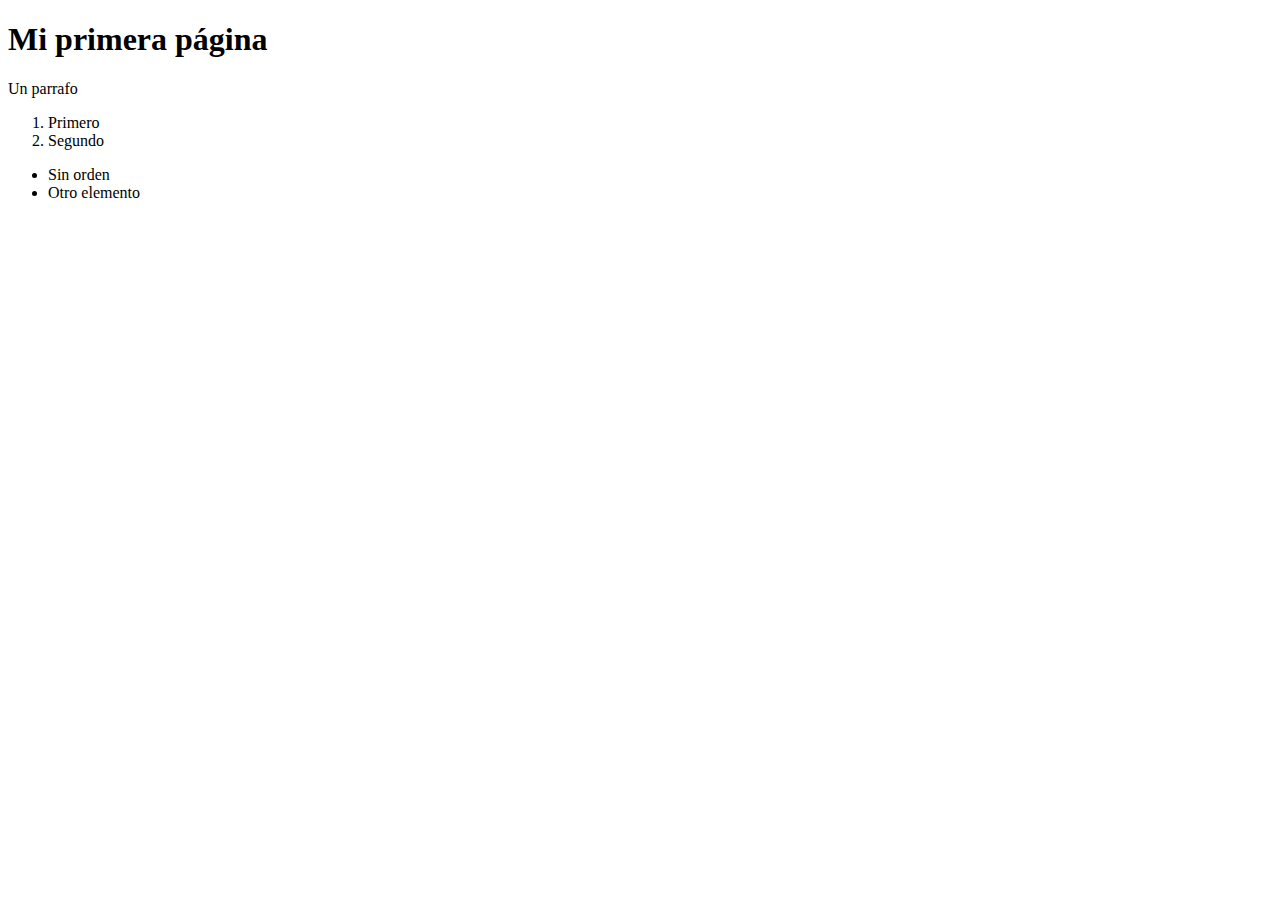
<file: index.html>
<!DOCTYPE html>
<html>
    <head>
        <title>Mi primera página</title>
    </head>
    <body>
        <h1>Mi primera página</h1>
        <p>Un parrafo</p>
        <!-- Lista ordenada -->
        <ol>
            <li>Primero</li>
            <li>Segundo</li>
        </ol>

        <!-- No ordenada -->
        <ul>
            <li>Sin orden</li>
            <li>Otro elemento</li>
        </ul>
    </body>
</html>
</file>
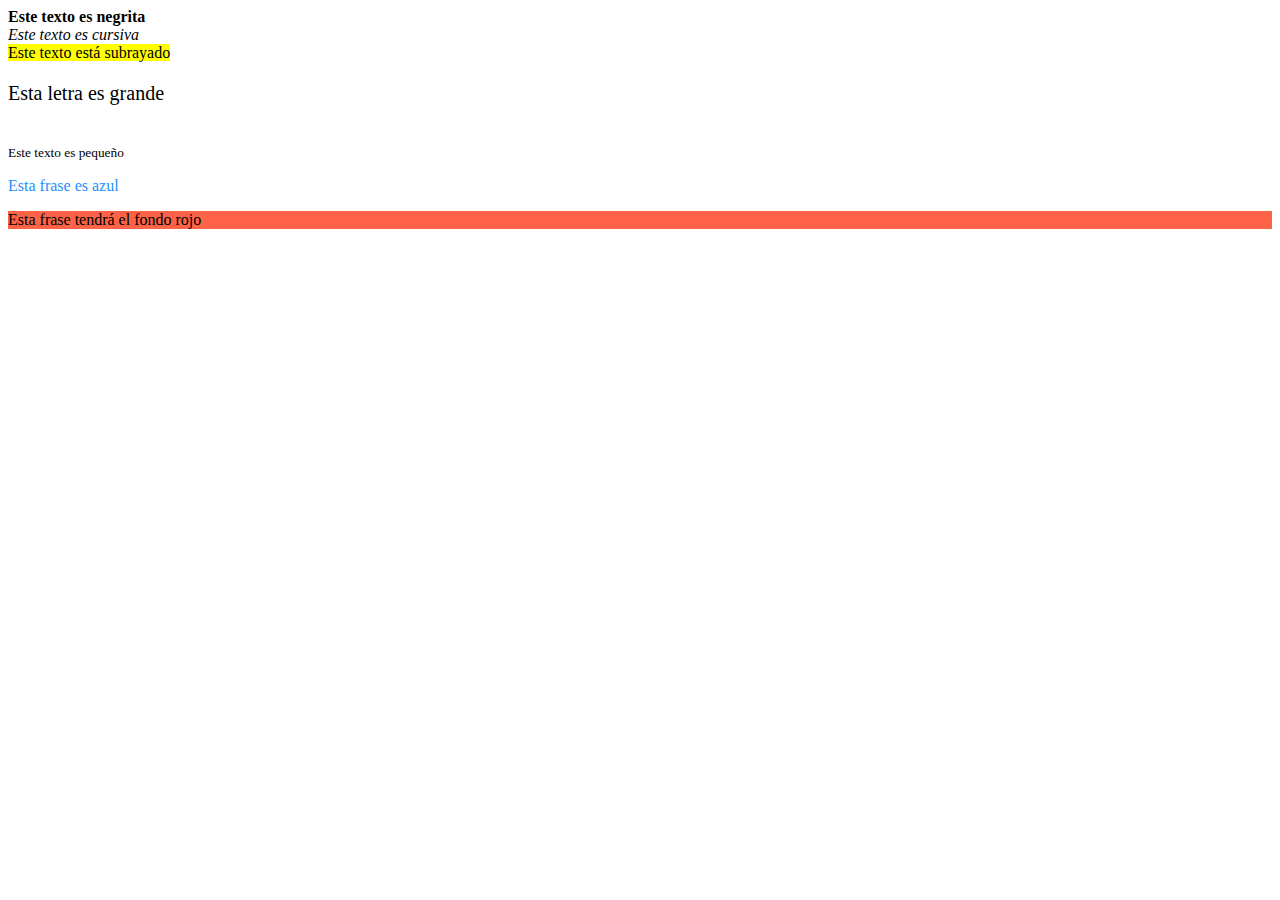
<file: Aplicando colores.html>
<!DOCTYPE html>
<html>
    <head>
        <title>Estilos</title>
    </head>

    <body>
        <b>Este texto es negrita</b><br>
        <i>Este texto es cursiva</i><br>
        <mark>Este texto está subrayado</mark><br>
        <p style="font-size: 20px">Esta letra es grande</p><br>
        <small>Este texto es pequeño</small><br>
        <p style="color:DodgerBlue;">Esta frase es azul</p>
        <p style="background-color:Tomato;">Esta frase tendrá el fondo rojo</p>
</file>
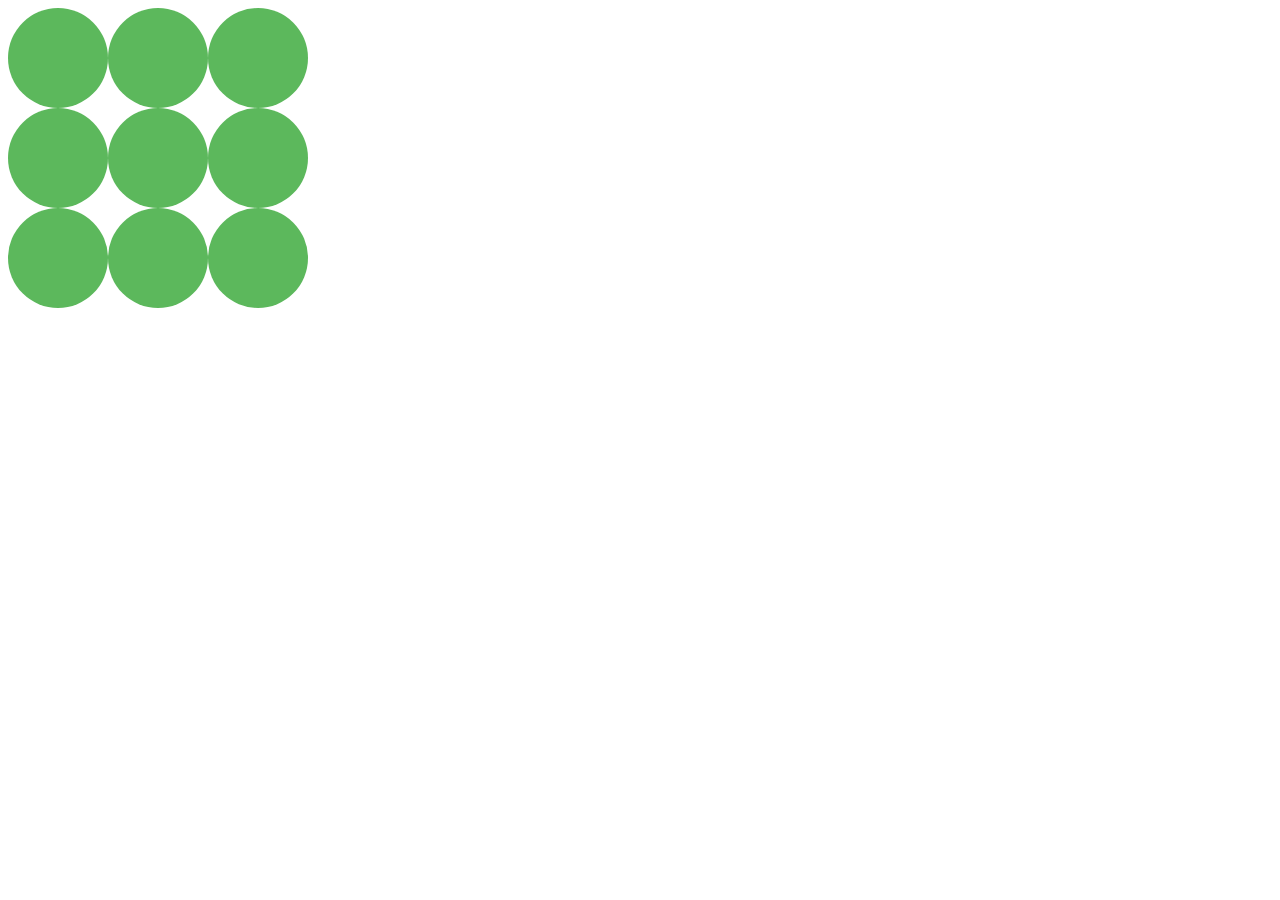
<file: CirculosAleatorios.html>
<!DOCTYPE html>
<html>

<head>
    <title>Ejercicio Circulos</title>
    <style>
        .circulo:hover{ opacity: 0;}
        #div1{
            display: flex; flex-direction: row;
        }
        #div2{
            display: flex; flex-direction: row;
        }
        #div3{
            display: flex; flex-direction: row;
        }
        .circulo {
            width: 100px;
            height: 100px;
            -moz-border-radius: 50%;
            -webkit-border-radius: 50%;
            border-radius: 50%;
            background: #5cb85c;
        }
    </style>
</head>
<body>
    <div>
        <div id="div1">
            <div class="circulo"></div>
            <div class="circulo"></div>
            <div class="circulo"></div>
        </div>
        <div id= "div2">
            <div class="circulo"></div>
            <div class="circulo"></div>
            <div class="circulo"></div>
        </div>
        <div id="div3">
            <div class="circulo"></div>
            <div class="circulo"></div>
            <div class="circulo"></div>
        </div>
        
    </div>

</body>

</html>
</file>
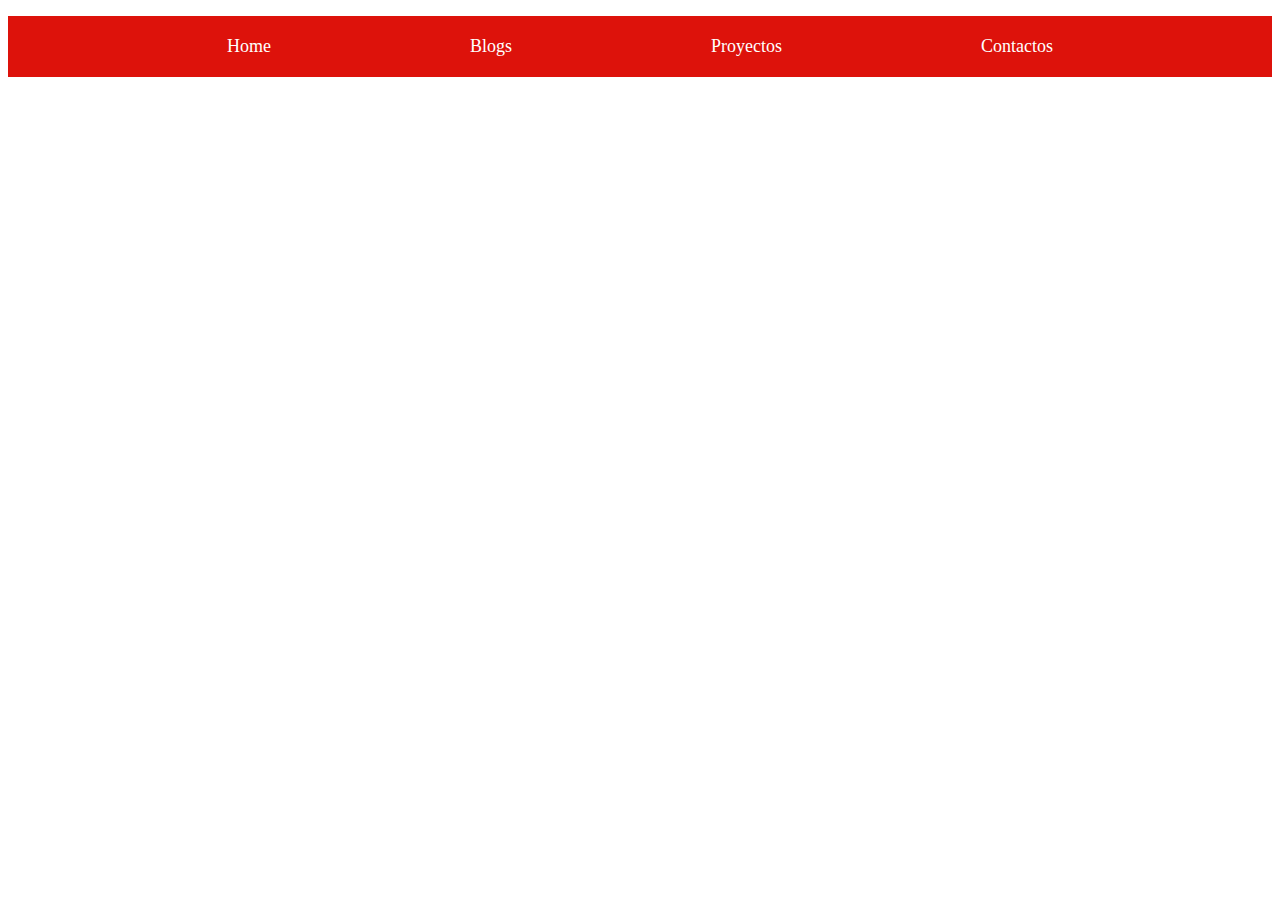
<file: cursor.html>
<!DOCTYPE html>
<html>
    <head>
       <link rel="stylesheet" href="cursores.css">
    </head>

<body>
        <ul>
            <li style="display:inline">Home</li>
            <li style="display:inline">Blogs</li>
            <li style="display:inline">Proyectos</li>
            <li style="display:inline">Contactos</li>
        </ul>
    
</body>
</html>
</file>
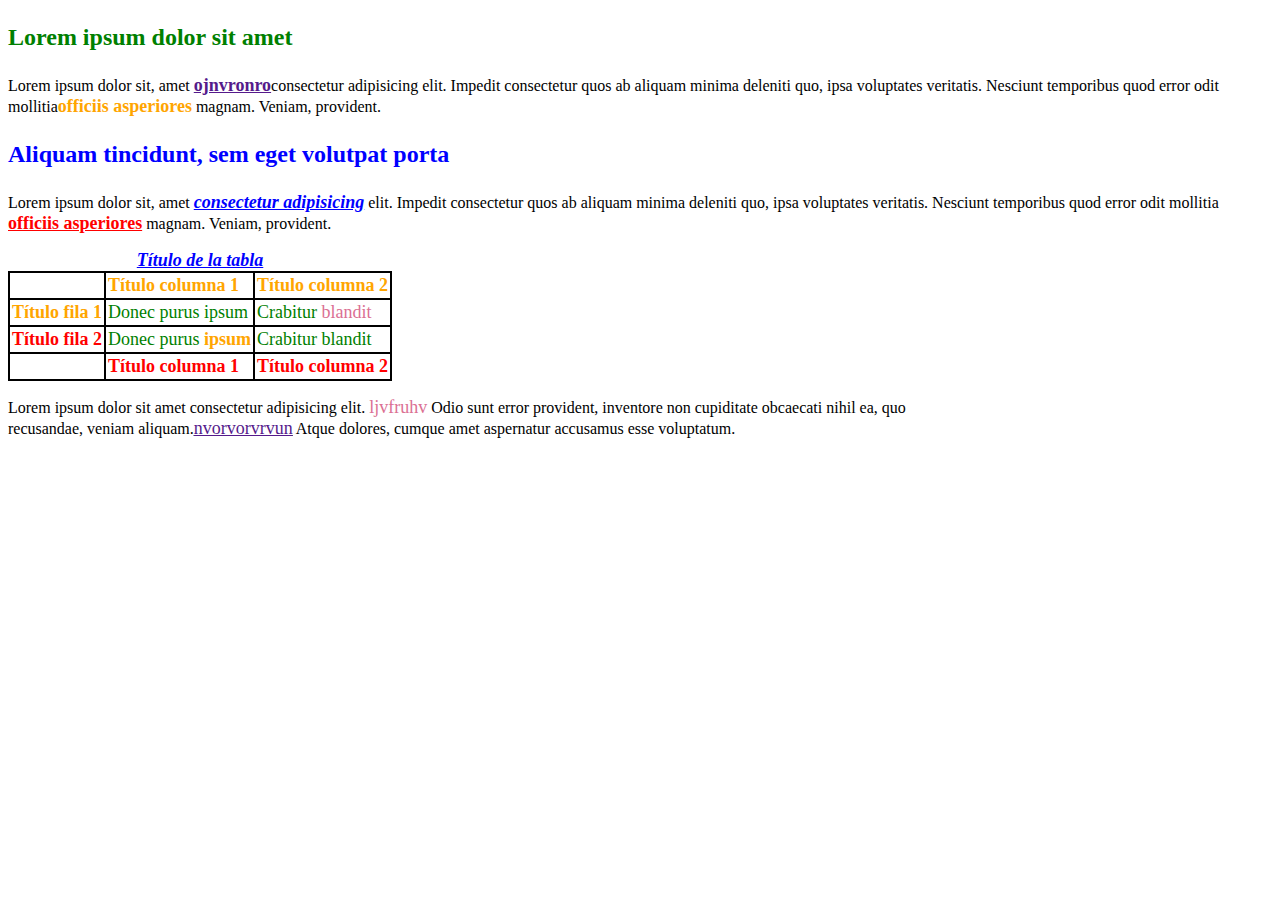
<file: EjercicioTexto.html>
<!DOCTYPE html>
<html>

<head>
    <title>Ejercicio 5</title>
    <link rel="stylesheet" href="EjercicioTexto.css">

</head>

<body>
    <p style="font-size: 24px; color:green; font-weight: 700;">
        Lorem ipsum dolor sit amet</p>
    <p>Lorem ipsum dolor sit, amet <span class="estilo1"><a href="">ojnvronro</a></span>consectetur adipisicing</span> elit. Impedit consectetur quos
        ab aliquam minima deleniti quo, ipsa voluptates veritatis. Nesciunt temporibus quod
        error odit mollitia<span class="estilo2">officiis asperiores</span> magnam. Veniam, provident.</p>

    <p style="font-size: 24px; color:blue; font-weight: 700;">
        Aliquam tincidunt, sem eget volutpat porta </p>

    <p>Lorem ipsum dolor sit, amet <span class="estilo3">consectetur adipisicing</span> elit. Impedit consectetur quos
        ab aliquam minima deleniti quo, ipsa voluptates veritatis. Nesciunt temporibus quod
        error odit mollitia <span class="estilo4">officiis asperiores</span> magnam. Veniam, provident.</p>
    <table border=1 cellspacing=0 cellpadding=2 bordercolor="000000">
        <caption><span class="estilo3">Título de la tabla</span></caption>
        <tr>
            <td></td>
            <td colspan="1"><span class="estilo2">Título columna 1</span></td>
            <td colspan="1"><span class="estilo2">Título columna 2</span></td>
        </tr>

        <tr>
            <td><span class="estilo2">Título fila 1</span></td>
            <td><span class="estilo5">Donec purus ipsum</span></td>
            <td><span class="estilo5">Crabitur</span><span class="estilo6"> blandit</span></td>
        </tr>

        <tr>
            <td><span class="estilo1">Título fila 2</span></td>
            <td><span class="estilo5">Donec purus</span><span class="estilo2"> ipsum</span></td>
            <td><span class="estilo5">Crabitur blandit</span></td>
        </tr>

        <tr>
            <td></td>
            <td><span class="estilo1">Título columna 1</span></td>
            <td><span class="estilo1">Título columna 2</span></td>
        </tr>

    </table>
    <p>Lorem ipsum dolor sit amet consectetur adipisicing elit. <span class="estilo6">ljvfruhv</span> Odio sunt error provident, inventore non cupiditate obcaecati nihil ea, quo <br>
         recusandae, veniam aliquam.<span class="estilo7"><a href="">nvorvorvrvun</a></span> Atque dolores, cumque amet aspernatur accusamus esse voluptatum.</p>

</body
</file>
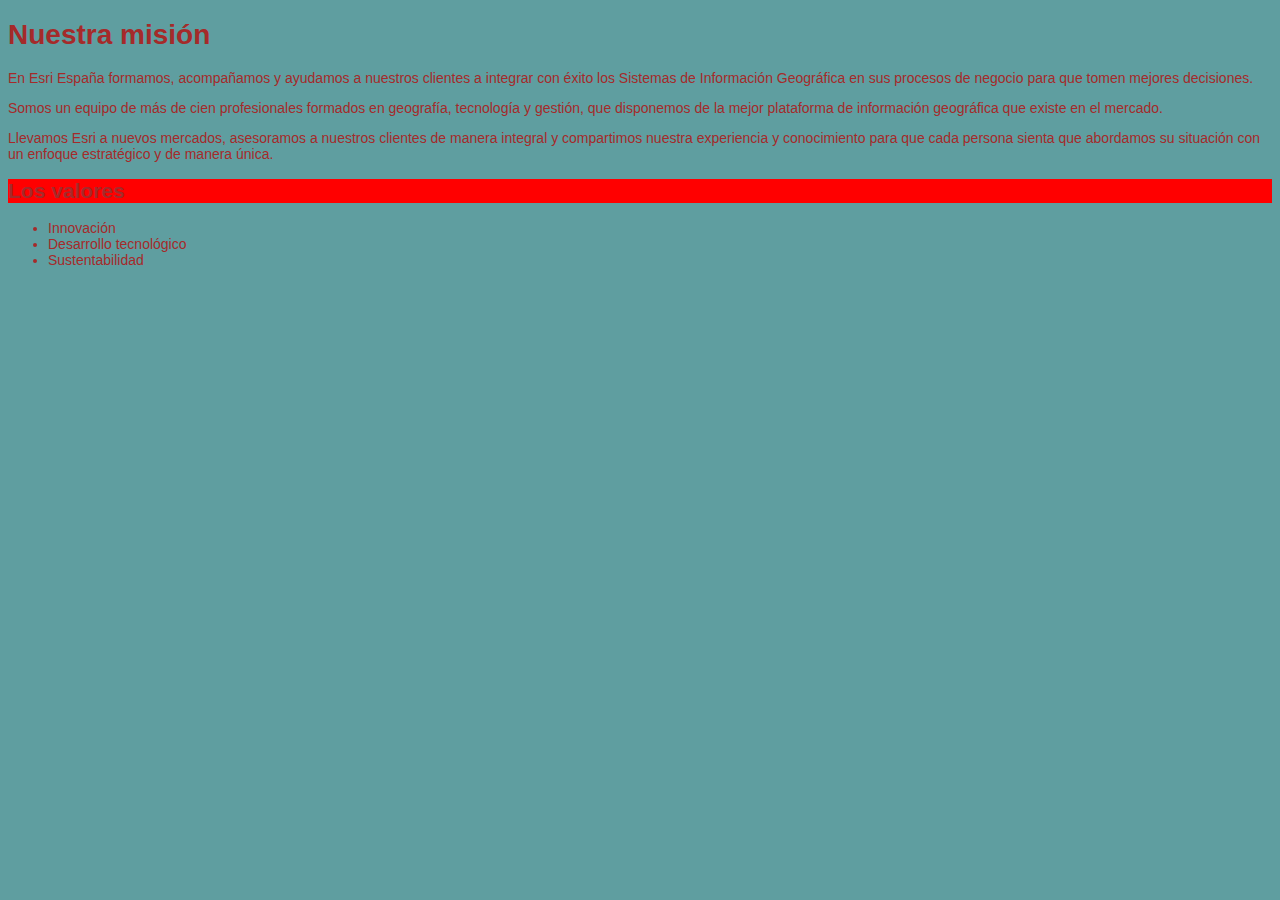
<file: Herencia.html>
<!DOCTYPE html>
<html>

<head>
    <title>Herencia</title>
    <link  rel="stylesheet" href = "style2.css">
    
</head>

<body>
<h1>Nuestra misión</h1>
<div>
    <p>En Esri España formamos, acompañamos y ayudamos a nuestros clientes a integrar con éxito los Sistemas de
        Información Geográfica en sus procesos de negocio para que tomen mejores decisiones.</p>
    <p>Somos un equipo de más de cien profesionales formados en geografía, tecnología y gestión, que disponemos de la
        mejor plataforma de información geográfica que existe en el mercado.</p>
    <p>Llevamos Esri a nuevos mercados, asesoramos a nuestros clientes de manera integral y compartimos nuestra
        experiencia y conocimiento para que cada persona sienta que abordamos su situación con un enfoque estratégico y
        de manera única.</p>
</div>
<div>
    <h2>Los valores</h2>
    <ul>
        <li>Innovación</li>
        <li>Desarrollo tecnológico</li>
        <li>Sustentabilidad</li>
    </ul>
</div>
</body>
</file>
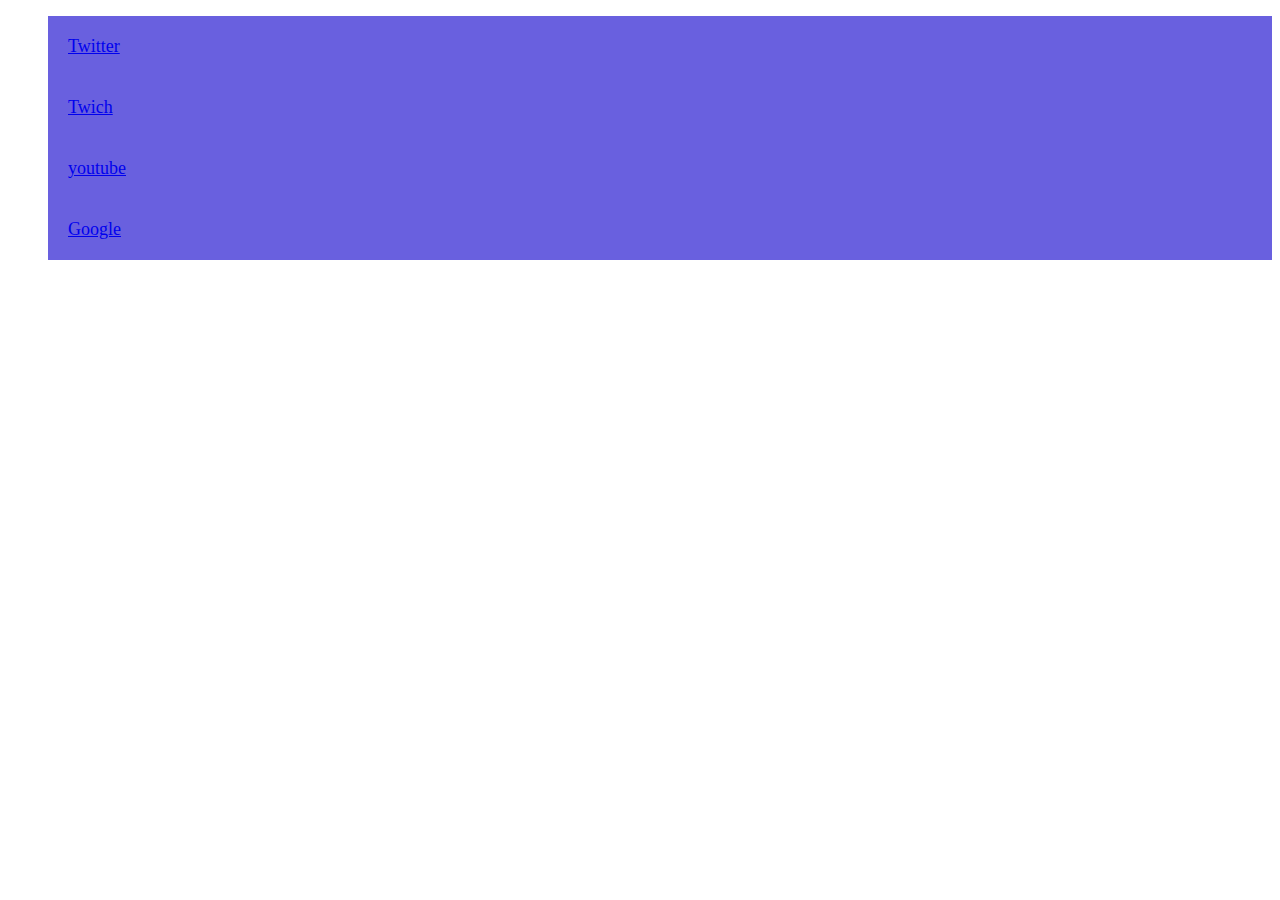
<file: hipervinculos.html>
<!DOCTYPE html>
<html>
    <head>
       <link rel="stylesheet" href="hipervinculo.css">
    </head>

<body>
        <ul>
            <li style="display:inline"> <a href="https://twitter.com/i/flow/login?input_flow_data=%7B%22requested_variant%22%3A%22eyJsYW5nIjoiZXMifQ%3D%3D%22%7D">Twitter</li>
            <li style="display:inline"> <a href="https://www.twitch.tv/">Twich </li>
            <li style="display:inline"> <a href="https://www.youtube.com/">youtube</li>
            <li style="display:inline"> <a href="https://www.google.es/">Google</li>
        </ul>
    
       
</body>
</html>
</file>
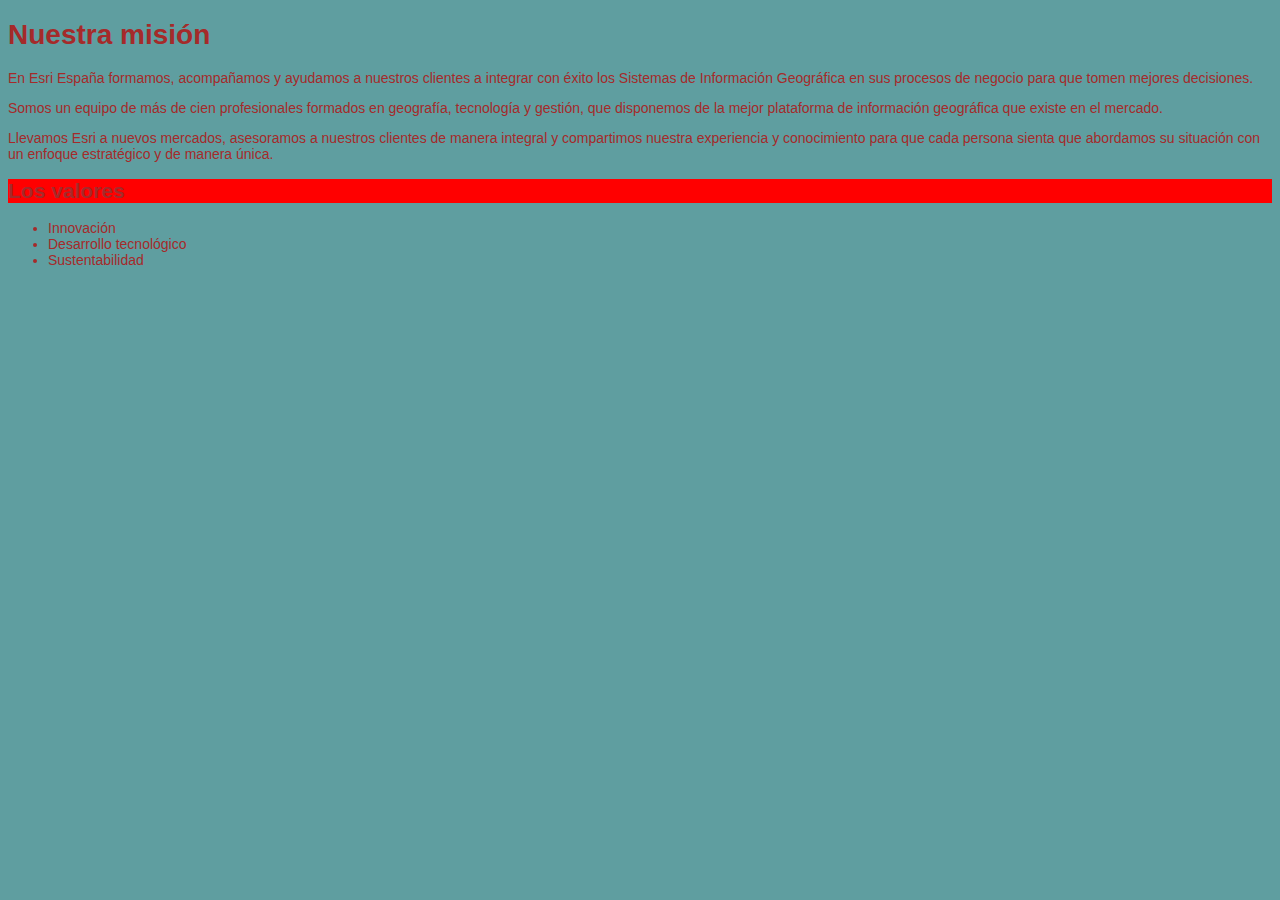
<file: IntegracionDeEstilos.html>
<!DOCTYPE html>
<html>

<head>
    <title>Herencia</title>
    <link  rel="stylesheet" href = "style2.css">
</head>

<body>
<h1>Nuestra misión</h1>
<div>
    <p>En Esri España formamos, acompañamos y ayudamos a nuestros clientes a integrar con éxito los Sistemas de
        Información Geográfica en sus procesos de negocio para que tomen mejores decisiones.</p>
    <p>Somos un equipo de más de cien profesionales formados en geografía, tecnología y gestión, que disponemos de la
        mejor plataforma de información geográfica que existe en el mercado.</p>
    <p>Llevamos Esri a nuevos mercados, asesoramos a nuestros clientes de manera integral y compartimos nuestra
        experiencia y conocimiento para que cada persona sienta que abordamos su situación con un enfoque estratégico y
        de manera única.</p>
</div>
<div>
    <h2>Los valores</h2>
    <ul>
        <li>Innovación</li>
        <li>Desarrollo tecnológico</li>
        <li>Sustentabilidad</li>
    </ul>
</div>
</body>
</file>
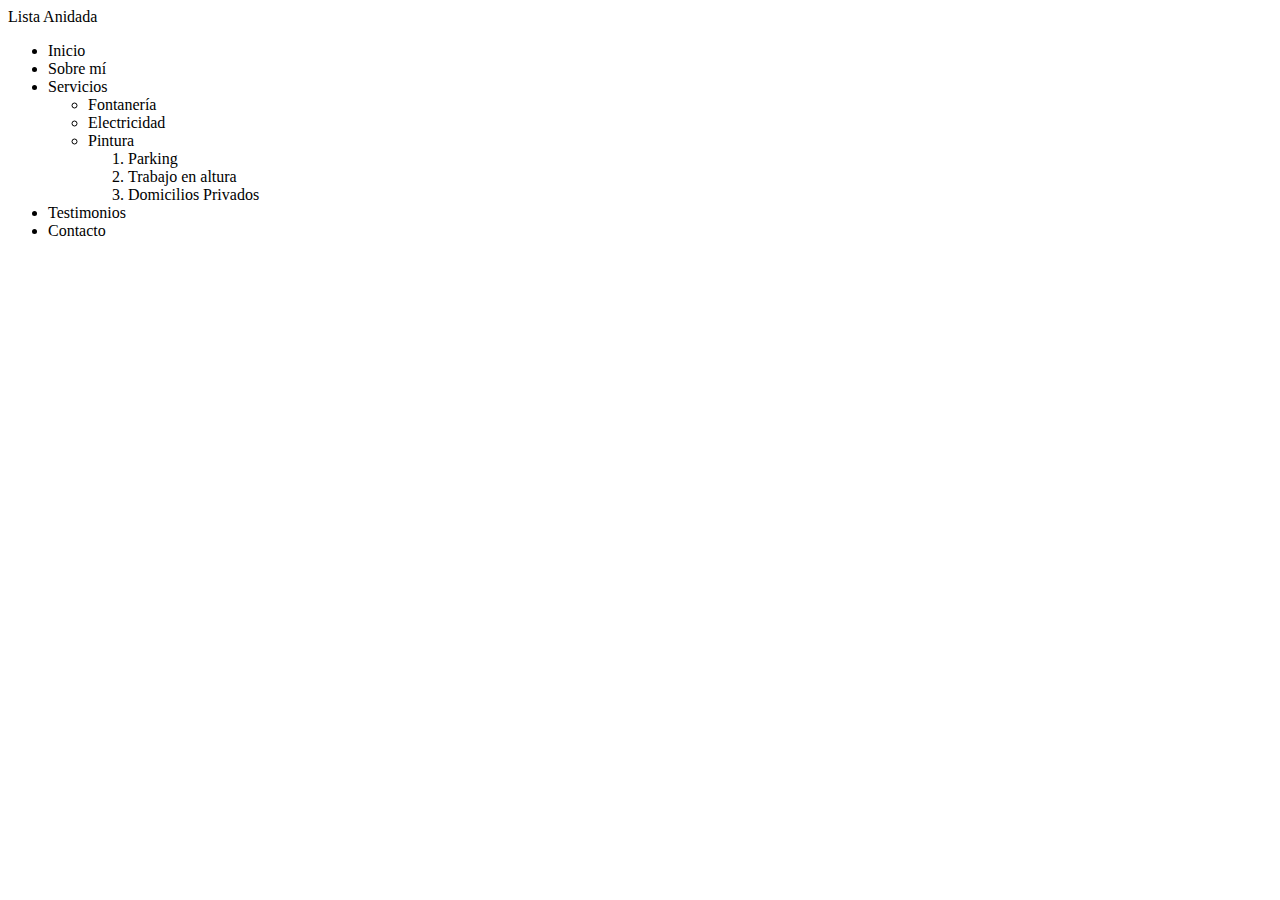
<file: ListaAnidada.html>
<!DOCTYPE html>
<html>

<head>Lista Anidada</head>

<body>
        <ul>
            <li>Inicio</li>
            <li>Sobre mí</li>
            <li>Servicios</li>
            <ul>
                <li>Fontanería</li>
                <li>Electricidad</li>
                <li>Pintura</li>

                <ol>
                    <li>Parking</li>
                    <li>Trabajo en altura</li>
                    <li>Domicilios Privados</li>
                </ol>
            </ul>
            <li>Testimonios</li>
            <li>Contacto</li>

        </ul>
    </table>
</body>

</html>
</file>
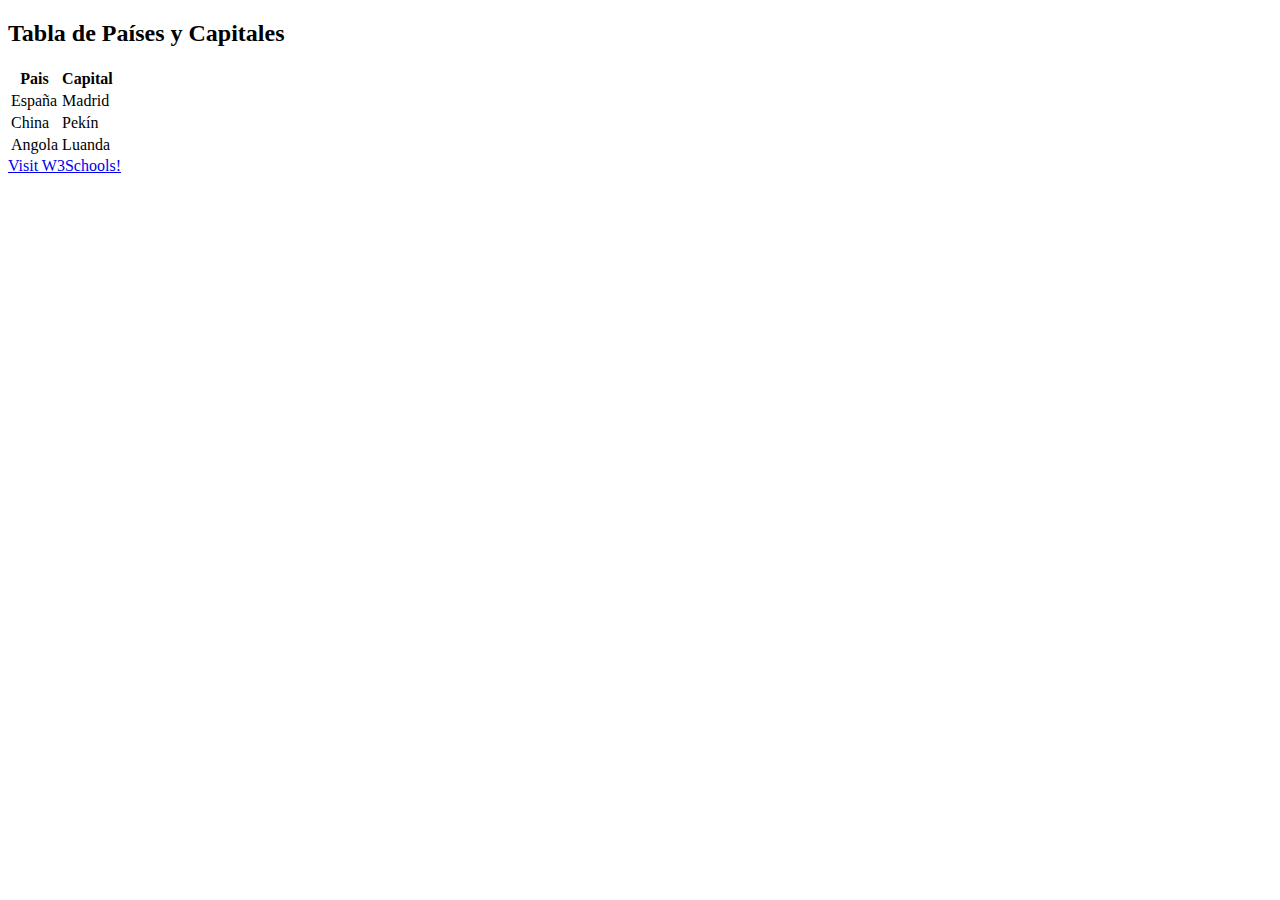
<file: Tabla de países.html>
<!DOCTYPE html>
<html>
    <head>
        <title>Ejercicio de Tabla</title>
    </head>
    <body>
        <table>
        <h2>Tabla de Países y Capitales</h2>
        <tr>
            <th>Pais</th>
            <th>Capital</th>
        </tr>
        <tr>
            <td>España</td>
            <td>Madrid</td>
        </tr>
        <tr>
            <td>China</td>
            <td>Pekín</td> 
        </tr>
        <tr>
            <td>Angola</td>
            <td>Luanda</td> 
        </tr>
         </table>

     <a href="https://www.infolaso.com/paises-y-capitales-del-mundo-por-continentes.html"target="_blank">Visit W3Schools!</a>
    </body>
    </html>
</file>
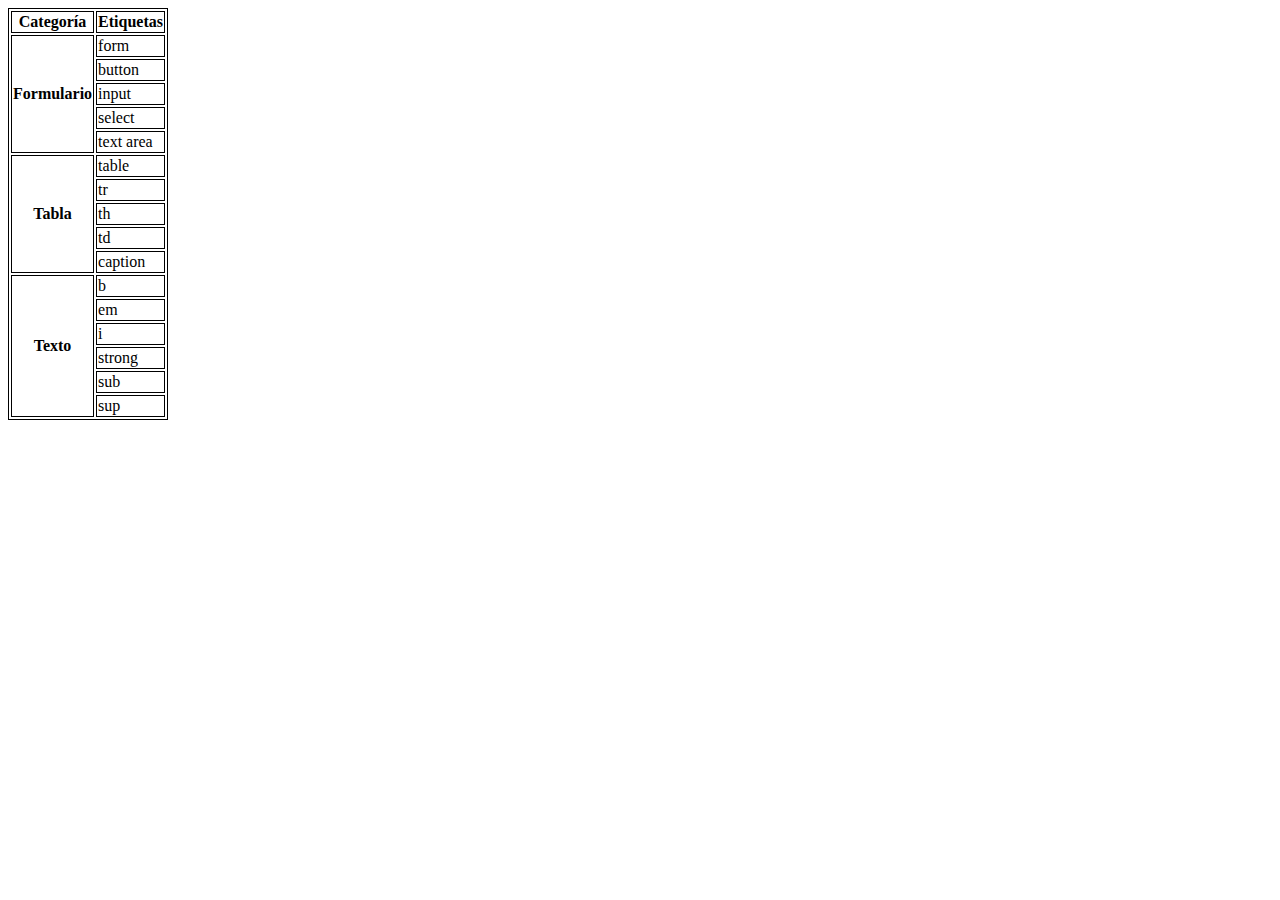
<file: Tablas.html>
<!DOCTYPE html>
<html>

<head>
    <title>Ejercicio Naranja</title>
    <style>
        table,
        tr,
        th,
        td {
            border: 1px solid black;
        }
    </style>
</head>

<body>
    <table>
        <tr>
            <th>Categoría</th>
            <th>Etiquetas</th>
        </tr>
        <tr>
            <th rowspan="5">Formulario</th>
            <td>form</td>
        </tr>
        <tr>
            <td>button</td>
        </tr>
        <tr>
            <td>input</td>
        </tr>
        <tr>
            <td>select</td>
        </tr>
        <tr>
            <td>text area</td>
        </tr>

        <tr>
            <th rowspan="5">Tabla</th>
            <td>table</td>
        </tr>
        <tr>
            <td>tr</td>
        </tr>
        <tr>
            <td>th</td>
        </tr>
        <tr>
            <td>td</td>
        </tr>
        <tr>
            <td>caption</td>
        </tr>

        <tr>
            <th rowspan="6">Texto</th>
            <td>b</td>
        </tr>
        <tr>
            <td>em</td>
        </tr>
        <tr>
            <td>i</td>
        </tr>
        <tr>
            <td>strong</td>
        </tr>
        <tr>
            <td>sub</td>
        </tr>
        <tr>
            <td>sup</td>
        </tr>




    </table>

</body>
</file>
<file: cursores.css>
ul {
    display: flex;
        justify-content: center;
        flex-direction: row;
        justify-content: space-evenly
        
}
ul{
    background-color: rgb(221, 18, 11);
    color: white;
    padding: 20px;
    
    
    
}
li{
cursor: pointer;
font-size: 18px;
}
li:hover {
    background-color: white;
    color: black;

}
</file>
<file: EjercicioTexto.css>
.estilo1 { font-weight: 900 ; font-size:18px ; color:red ; }
.estilo2{ font-weight: 900 ; font-size:18px ; color:orange ; }
.estilo3{ font-weight: 900 ; font-size:18px ; color:blue ; font-style: italic; text-decoration: underline; }
.estilo4{ 
    font-weight: 900 ;
     font-size:18px ;
      color:red ;
        text-decoration:
         underline;
         }
.estilo5{ 
    font-size:18px ; 
    color: green ;
}
.estilo6{
    font-size: 18px;
    color: palevioletred;
}
.estilo7{
    font-size: 18px;
    color:green;
    text-decoration: underline;
}
</file>
<file: style2.css>
body {font-size: 14px; font-family: 'Gill Sans', 'Gill Sans MT', Calibri, 'Trebuchet MS', sans-serif; color: brown; background-color: cadetblue; line-height : 1,5px;
}

    @media all and (min-width: 600px){
        h2{
            background-color: red;

        }

}
</file>
<file: hipervinculo.css>
ul {
    display: flex;
        justify-content: center;
        flex-direction: column;
        
}
li{
    background-color: rgb(105, 96, 223);
    color: white;
    padding: 20px;
    
    
    
}
li{
cursor: pointer;
font-size: 18px;
}
li:hover {
    background-color: white;
    color: black;
}
</file>
